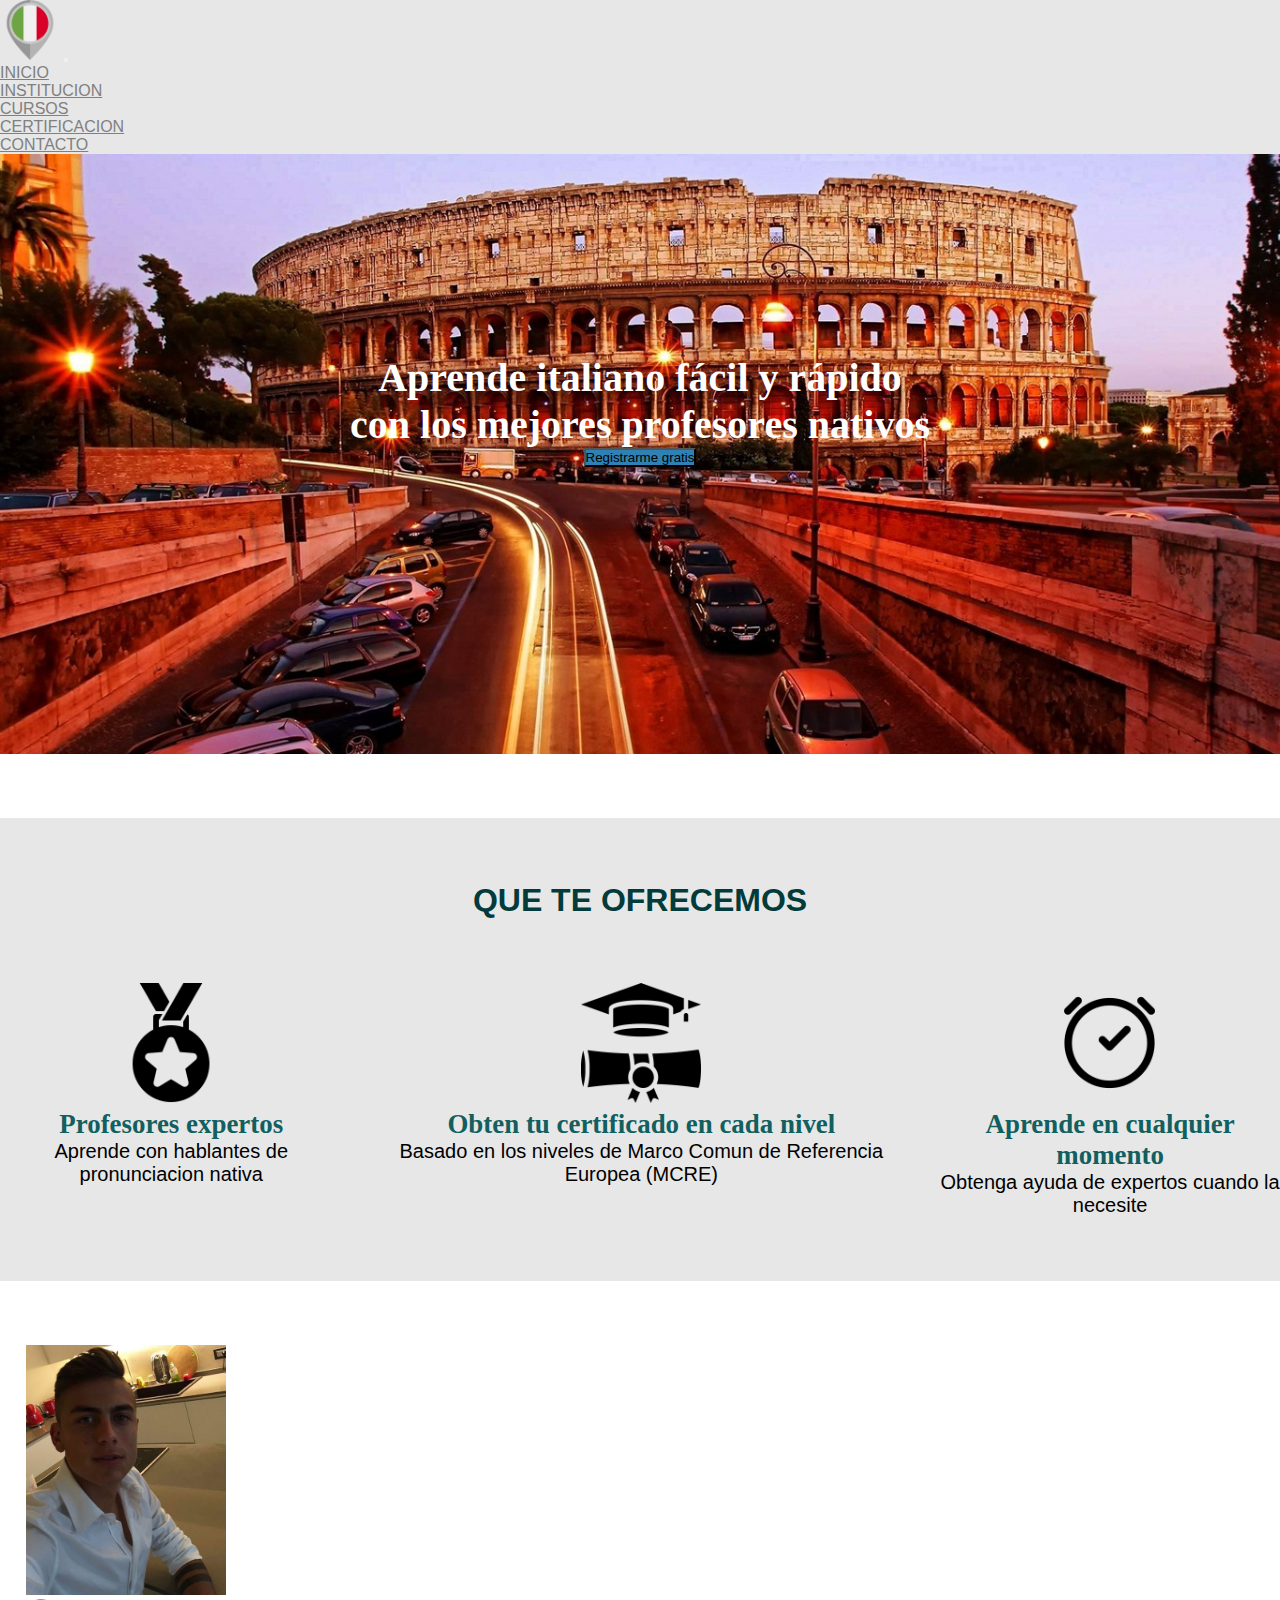
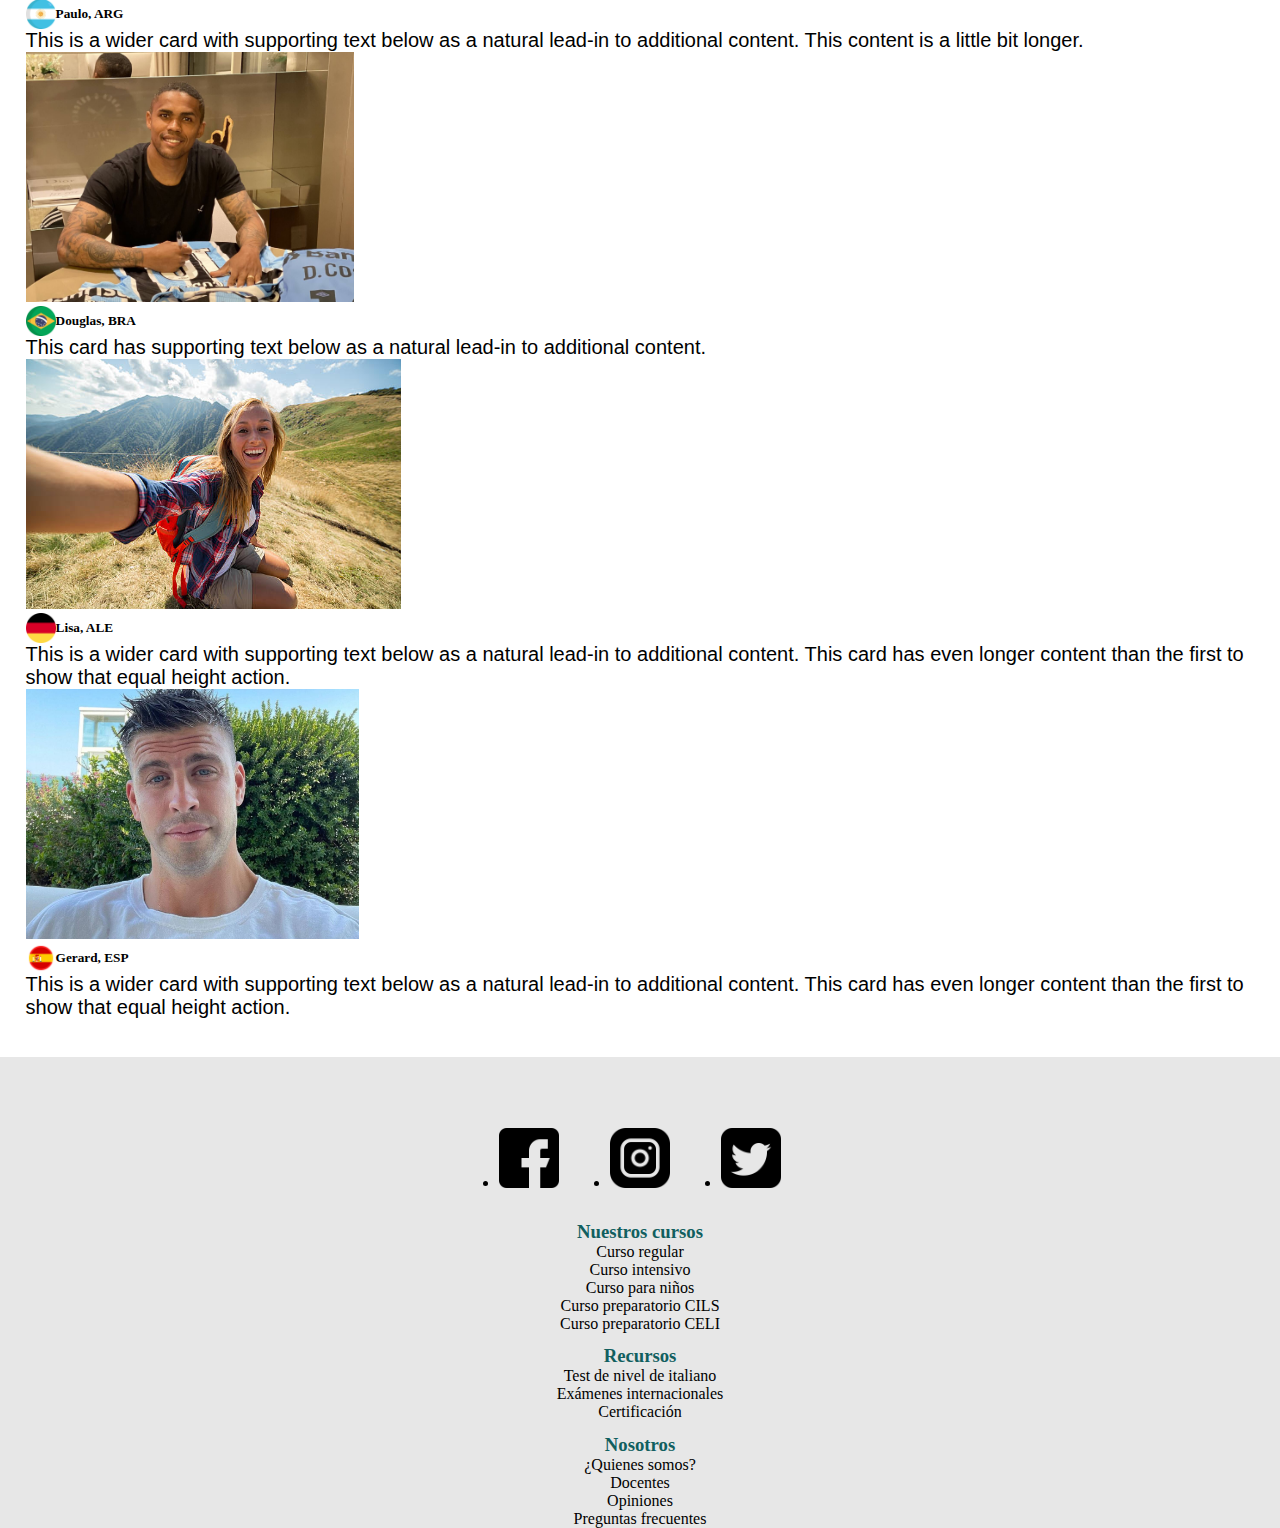
<file: index.html>
<!DOCTYPE html>
<html lang="en">
<head>
    <meta charset="UTF-8">
    <meta http-equiv="X-UA-Compatible" content="IE=edge">
    <meta name="viewport" content="width=device-width, initial-scale=1.0">
    <title>Scalplay - Inicio</title>
    <link rel="shortcut icon" href="./imgs/pngwing.com.png" type="image/x-icon">
    <link href="https://cdn.jsdelivr.net/npm/bootstrap@5.3.0-alpha3/dist/css/bootstrap.min.css" rel="stylesheet" integrity="sha384-KK94CHFLLe+nY2dmCWGMq91rCGa5gtU4mk92HdvYe+M/SXH301p5ILy+dN9+nJOZ" crossorigin="anonymous">
    <link rel="stylesheet" href="./style.css/style.css">
</head>
<body>
    <nav class="navbar navbar-expand-lg barra">
        <div class="container-fluid">
          <a class="navbar-brand logotipo"><img src="./imgs/pngwing.com.png" alt=""></a>
          <button class="navbar-toggler" type="button" data-bs-toggle="collapse" data-bs-target="#navbarNav" aria-controls="navbarNav" aria-expanded="false" aria-label="Toggle navigation">
            <span class="navbar-toggler-icon"></span>
          </button>
          <div class="collapse navbar-collapse" id="navbarNav">
            <ul class="navbar-nav">
              <li class="nav-item">
                <a class="nav-link active" aria-current="page" href="./index.html">INICIO</a>
              </li>
              <li class="nav-item">
                <a class="nav-link" href="./paginas/institucion.html">INSTITUCION</a>
              </li>
              <li class="nav-item">
                <a class="nav-link" href="./paginas/cursos.html">CURSOS</a>
              </li>
              <li class="nav-item">
                <a class="nav-link" href="./paginas/certificacion.html">CERTIFICACION</a>
              </li>
              <li class="nav-item">
                <a class="nav-link" href="./paginas/contacto.html">CONTACTO</a>
              </li>
            </ul>
          </div>
        </div>
    </nav> 
    <main>
      <section class="home">
        <div class="bienvenido">
          <h1>Aprende italiano fácil y rápido</h1>
          <h2>con los mejores profesores nativos</h2> 
          <div class="d-grid gap-2 col-6 mx-auto">
            <button class="btn btn-primary" type="button">Registrarme gratis</button>
          </div>
        </div>
    </section>
    <section class="servicios">
          <h1 id="title_1">QUE TE OFRECEMOS</h1>
          <section class="container-fluid">
          <article class="caracteristicas row">
              <div class="primero col-lg-3 col-12">
                  <img src="./imgs/medalla.png" alt="medalla">
                  <h3>Profesores expertos</h3>
                  <p>Aprende con hablantes de pronunciacion nativa</p>
              </div>
              <div class="segundo col-lg-3 col-12">
                <img src="./imgs/graduado.png" alt="certificacion">
                <h3>Obten tu certificado en cada nivel</h3>
                <p>Basado en los niveles de Marco Comun de Referencia Europea (MCRE)</p>
              </div>
              <div class="tercero col-lg-3 col-12">
                  <img src="./imgs/alarma.png" alt="horario">
                  <h3>Aprende en cualquier momento</h3>
                  <p>Obtenga ayuda de expertos cuando la necesite</p>
              </div>
          </article>
      </section>  
    </section>
       <div class="card-group testimonios">
        <div class="card contenedor">
          <img src="./imgs/testimonio1.jpg" class="card-img-top">
          <div class="card-body">
            <h5 class="card-title nombre"> <img src="./imgs/argentina.png"> Paulo, ARG</h5>
            <p class="card-text">This is a wider card with supporting text below as a natural lead-in to additional content. This content is a little bit longer.</p>
          </div>
        </div>
        <div class="card contenedor">
          <img src="./imgs/testimonio2.jpg" class="card-img-top">
          <div class="card-body">
            <h5 class="card-title nombre"> <img src="./imgs/bandera-de-brasil.png"> Douglas, BRA</h5>
            <p class="card-text">This card has supporting text below as a natural lead-in to additional content.</p>
          </div>
        </div>
        <div class="card contenedor">
          <img src="./imgs/test-4.jpg" class="card-img-top">
          <div class="card-body">
            <h5 class="card-title nombre"> <img src="./imgs/alemania.png"> Lisa, ALE</h5>
            <p class="card-text">This is a wider card with supporting text below as a natural lead-in to additional content. This card has even longer content than the first to show that equal height action.</p>
          </div>
        </div>
        <div class="card contenedor">
            <img src="./imgs/testimonio3.jpg" class="card-img-top">
            <div class="card-body">
              <h5 class="card-title nombre"> <img src="./imgs/espana.png"> Gerard, ESP</h5>
              <p class="card-text">This is a wider card with supporting text below as a natural lead-in to additional content. This card has even longer content than the first to show that equal height action.</p>
            </div>
        </div>
    </div> 
</main>
<footer>
  <div class="container pie">
      <div class="row redes">
          <div class="col-sm-12">
              <ul class="social list-inline">
                  <li class="list-inline-item">
                      <img src="./imgs/facebook.png" alt="Facebook">
                  </li>
                  <li class="list-inline-item">
                      <img src="./imgs/instagram.png" alt="Instagram">
                  </li>
                  <li class="list-inline-item">
                      <img src="./imgs/signo-de-twitter.png" alt="Twitter">
              </ul>
          </div>
      </div>
  <div class="container-fluid">
    <div class="row secciones">
      <div class="foot col-lg-4 col-12">
        <h3>Nuestros cursos</h3>
        <ul>
          <li>Curso regular</li>
          <li>Curso intensivo</li>
          <li>Curso para niños</li>
          <li>Curso preparatorio CILS</li>
          <li>Curso preparatorio CELI</li>
        </ul>
      </div>
      <div class="foot col-lg-4 col-12">
        <h3>Recursos</h3>
        <ul>
          <li>Test de nivel de italiano</li>
          <li>Exámenes internacionales</li>
          <li>Certificación</li>
        </ul>

      </div>
      <div class="foot col-lg-4 col-12">
        <h3>Nosotros</h3>
        <ul>
          <li>¿Quienes somos?</li>
          <li>Docentes</li>
          <li>Opiniones</li>
          <li>Preguntas frecuentes</li>
        </ul>

      </div>
    </div>
</div> 
 </footer> 
      <script src="https://cdn.jsdelivr.net/npm/bootstrap@5.3.0-alpha3/dist/js/bootstrap.bundle.min.js" integrity="sha384-ENjdO4Dr2bkBIFxQpeoTz1HIcje39Wm4jDKdf19U8gI4ddQ3GYNS7NTKfAdVQSZe" crossorigin="anonymous"></script>
</body>
</html>
</file>
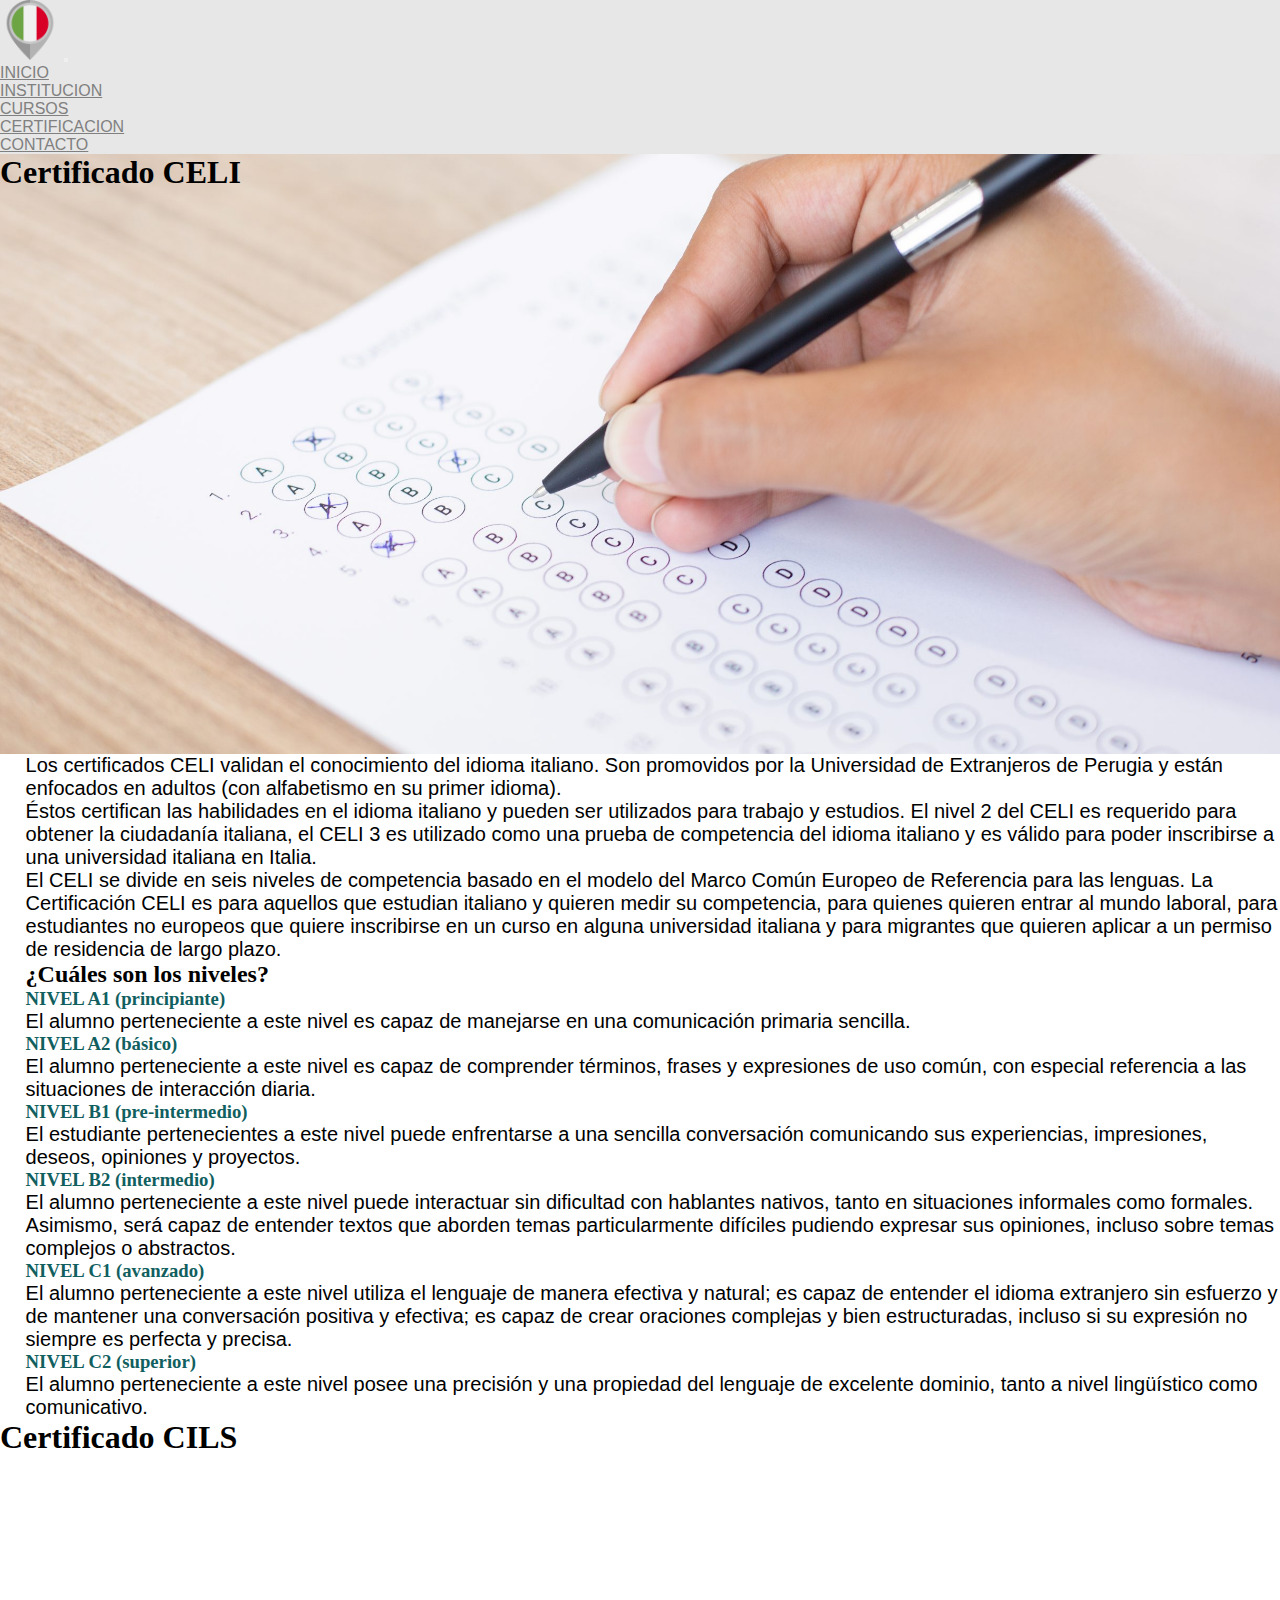
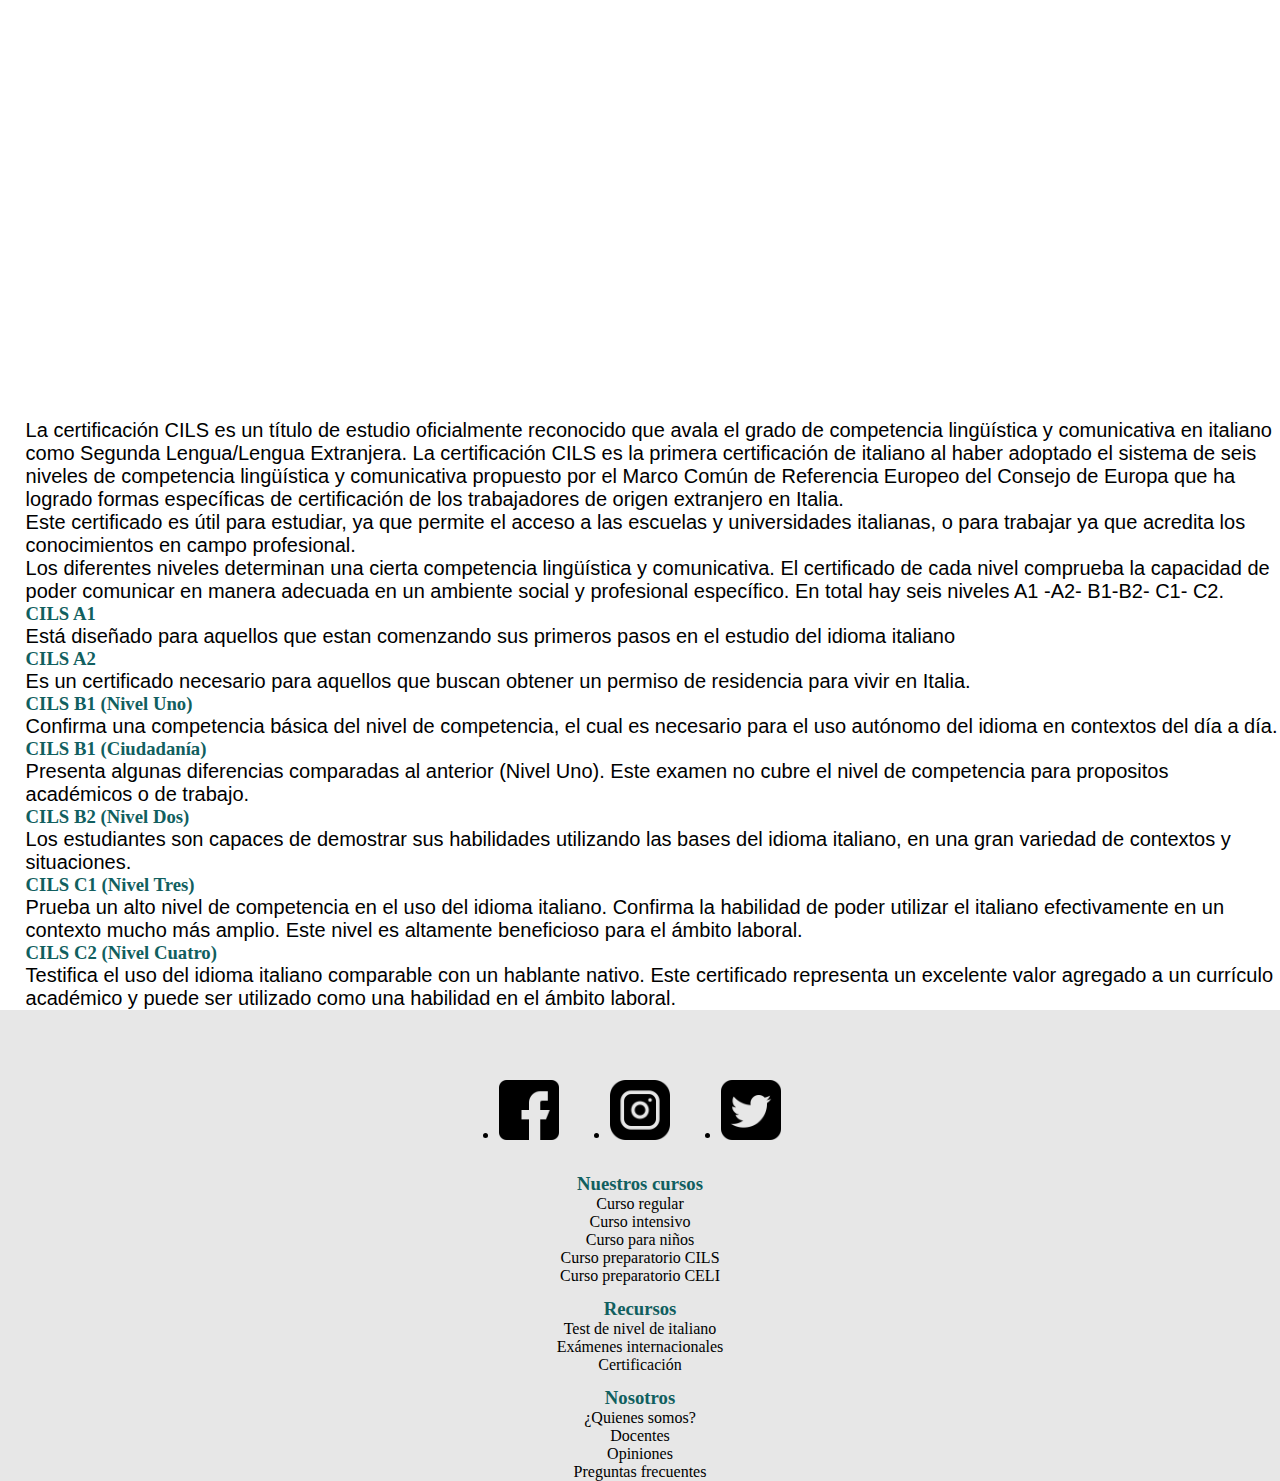
<file: paginas/certificacion.html>
<!DOCTYPE html>
<html lang="en">
<head>
    <meta charset="UTF-8">
    <meta http-equiv="X-UA-Compatible" content="IE=edge">
    <meta name="viewport" content="width=device-width, initial-scale=1.0">
    <title>Scalplay - Certificacion</title>
    <link rel="shortcut icon" href="../imgs/pngwing.com.png" type="image/x-icon">
    <link href="https://cdn.jsdelivr.net/npm/bootstrap@5.3.0-alpha3/dist/css/bootstrap.min.css" rel="stylesheet" integrity="sha384-KK94CHFLLe+nY2dmCWGMq91rCGa5gtU4mk92HdvYe+M/SXH301p5ILy+dN9+nJOZ" crossorigin="anonymous">
    <link rel="stylesheet" href="../style.css/style.css">
</head>
<body>
    <nav class="navbar navbar-expand-lg  barra">
        <div class="container-fluid">
          <a class="navbar-brand logotipo"><img src="../imgs/pngwing.com.png" alt=""></a>
          <button class="navbar-toggler" type="button" data-bs-toggle="collapse" data-bs-target="#navbarNav" aria-controls="navbarNav" aria-expanded="false" aria-label="Toggle navigation">
            <span class="navbar-toggler-icon"></span>
          </button>
          <div class="collapse navbar-collapse" id="navbarNav">
            <ul class="navbar-nav">
              <li class="nav-item">
                <a class="nav-link active" aria-current="page" href="../index.html">INICIO</a>
              </li>
              <li class="nav-item">
                <a class="nav-link" href="./institucion.html">INSTITUCION</a>
              </li>
              <li class="nav-item">
                <a class="nav-link" href="./cursos.html">CURSOS</a>
              </li>
              <li class="nav-item">
                <a class="nav-link" href="./certificacion.html">CERTIFICACION</a>
              </li>
              <li class="nav-item">
                <a class="nav-link" href="./contacto.html">CONTACTO</a>
              </li>
            </ul>
          </div>
        </div>
      </nav>
      <section class="certificado_celi">
          <h1>Certificado CELI</h1> 
    </section>
    <div class="nivelceli">
      <p>Los certificados CELI validan el conocimiento del idioma italiano. Son promovidos por la Universidad de Extranjeros de Perugia y están enfocados en adultos (con alfabetismo en su primer idioma). <br> Éstos certifican las habilidades en el idioma italiano y pueden ser utilizados para trabajo y estudios. El nivel 2 del CELI es requerido para obtener la ciudadanía italiana, el CELI 3 es utilizado como una prueba de competencia del idioma italiano y es válido para poder inscribirse a una universidad italiana en Italia. <br> El CELI se divide en seis niveles de competencia basado en el modelo del Marco Común Europeo de Referencia para las lenguas. La Certificación CELI es para aquellos que estudian italiano y quieren medir su competencia, para quienes quieren entrar al mundo laboral, para estudiantes no europeos que quiere inscribirse en un curso en alguna universidad italiana y para migrantes que quieren aplicar a un permiso de residencia de largo plazo.</p>
      <h2>¿Cuáles son los niveles?</h2>
      <h3>NIVEL A1 (principiante)</h3> 
      <p>El alumno perteneciente a este nivel es capaz de manejarse en una comunicación primaria sencilla.</p>
      <h3>NIVEL A2 (básico)</h3>
      <p>El alumno perteneciente a este nivel es capaz de comprender términos, frases y expresiones de uso común, con especial referencia a las situaciones de interacción diaria.</p>
      <h3>NIVEL B1 (pre-intermedio)</h3>
      <p> El estudiante pertenecientes a este nivel puede enfrentarse a una sencilla conversación comunicando sus experiencias, impresiones, deseos, opiniones y proyectos.</p>
      <h3>NIVEL B2 (intermedio)</h3>
      <p>El alumno perteneciente a este nivel puede interactuar sin dificultad con hablantes nativos, tanto en situaciones informales como formales. Asimismo, será capaz de entender textos que aborden temas particularmente difíciles pudiendo expresar sus opiniones, incluso sobre temas complejos o abstractos.</p>
      <h3>NIVEL C1 (avanzado)</h3>
      <p>El alumno perteneciente a este nivel utiliza el lenguaje de manera efectiva y natural; es capaz de entender el idioma extranjero sin esfuerzo y de mantener una conversación positiva y efectiva; es capaz de crear oraciones complejas y bien estructuradas, incluso si su expresión no siempre es perfecta y precisa.</p>
      <h3>NIVEL C2 (superior)</h3>
      <p>El alumno perteneciente a este nivel posee una precisión y una propiedad del lenguaje de excelente dominio, tanto a nivel lingüístico como comunicativo.</p>
    </div>
    <section class="certificado_cils">
      <h1>Certificado CILS</h1>
  </section>
  <div class="nivelcils">
      <p>La certificación CILS es un título de estudio oficialmente reconocido que avala el grado de competencia lingüística y comunicativa en italiano como Segunda Lengua/Lengua Extranjera. La certificación CILS es la primera certificación de italiano al haber adoptado el sistema de seis niveles de competencia lingüística y comunicativa propuesto por el Marco Común de Referencia Europeo del Consejo de Europa que ha logrado formas específicas de certificación de los trabajadores de origen extranjero en Italia. <br>Este certificado es útil para estudiar, ya que permite el acceso a las escuelas y universidades italianas, o para trabajar ya que acredita los conocimientos en campo profesional. <br>Los diferentes niveles determinan una cierta competencia lingüística y comunicativa. El certificado de cada nivel comprueba la capacidad de poder comunicar en manera adecuada en un ambiente social y profesional específico. En total hay seis niveles A1 -A2- B1-B2- C1- C2. </p>
      <h3>CILS A1</h3>
      <p>Está diseñado para aquellos que estan comenzando sus primeros pasos en el estudio del idioma italiano</p>
      <h3>CILS A2</h3>
      <p>Es un certificado necesario para aquellos que buscan obtener un permiso de residencia para vivir en Italia.</p>
      <h3>CILS B1 (Nivel Uno)</h3>
      <p>Confirma una competencia básica del nivel de competencia, el cual es necesario para el uso autónomo del idioma en contextos del día a día.</p>
      <h3>CILS B1 (Ciudadanía)</h3>
      <p>Presenta algunas diferencias comparadas al anterior (Nivel Uno). Este examen no cubre el nivel de competencia para propositos académicos o de trabajo.</p>
      <h3>CILS B2 (Nivel Dos)</h3>
      <p>Los estudiantes son capaces de demostrar sus habilidades utilizando las bases del idioma italiano, en una gran variedad de contextos y situaciones. </p>
      <h3>CILS C1 (Nivel Tres)</h3>
      <p>Prueba un alto nivel de competencia en el uso del idioma italiano.  Confirma la habilidad de poder utilizar el italiano efectivamente en un contexto mucho más amplio.  Este nivel es altamente beneficioso para el ámbito laboral.</p>
      <h3>CILS C2 (Nivel Cuatro)</h3>
      <p>Testifica el uso del idioma italiano comparable con un hablante nativo. Este certificado representa un excelente valor agregado a un currículo académico y puede ser utilizado como una habilidad en el ámbito laboral.</p>
  </div>
      <footer>
        <div class="container pie">
            <div class="row redes">
                <div class="col-sm-12">
                    <ul class="social list-inline">
                        <li class="list-inline-item">
                            <img src="../imgs/facebook.png" alt="" width="60px" height="60px">
                        </li>
                        <li class="list-inline-item">
                            <img src="../imgs/instagram.png" alt="" width="60px" height="60px">
                        </li>
                        <li class="list-inline-item">
                            <img src="../imgs/signo-de-twitter.png" alt="" width="20px" height="60px">
                    </ul>
                </div>
            </div>
        <div class="container-fluid">
          <div class="row secciones">
            <div class="foot col-lg-4 col-12">
              <h3>Nuestros cursos</h3>
              <ul>
                <li>Curso regular</li>
                <li>Curso intensivo</li>
                <li>Curso para niños</li>
                <li>Curso preparatorio CILS</li>
                <li>Curso preparatorio CELI</li>
              </ul>
            </div>
            <div class="foot col-lg-4 col-12">
              <h3>Recursos</h3>
              <ul>
                <li>Test de nivel de italiano</li>
                <li>Exámenes internacionales</li>
                <li>Certificación</li>
              </ul>
      
            </div>
            <div class="foot col-lg-4 col-12">
              <h3>Nosotros</h3>
              <ul>
                <li>¿Quienes somos?</li>
                <li>Docentes</li>
                <li>Opiniones</li>
                <li>Preguntas frecuentes</li>
              </ul>
      
            </div>
          </div>
      </div> 
       </footer>
      <script src="https://cdn.jsdelivr.net/npm/bootstrap@5.3.0-alpha3/dist/js/bootstrap.bundle.min.js" integrity="sha384-ENjdO4Dr2bkBIFxQpeoTz1HIcje39Wm4jDKdf19U8gI4ddQ3GYNS7NTKfAdVQSZe" crossorigin="anonymous"></script>
</body>
</html>
</file>
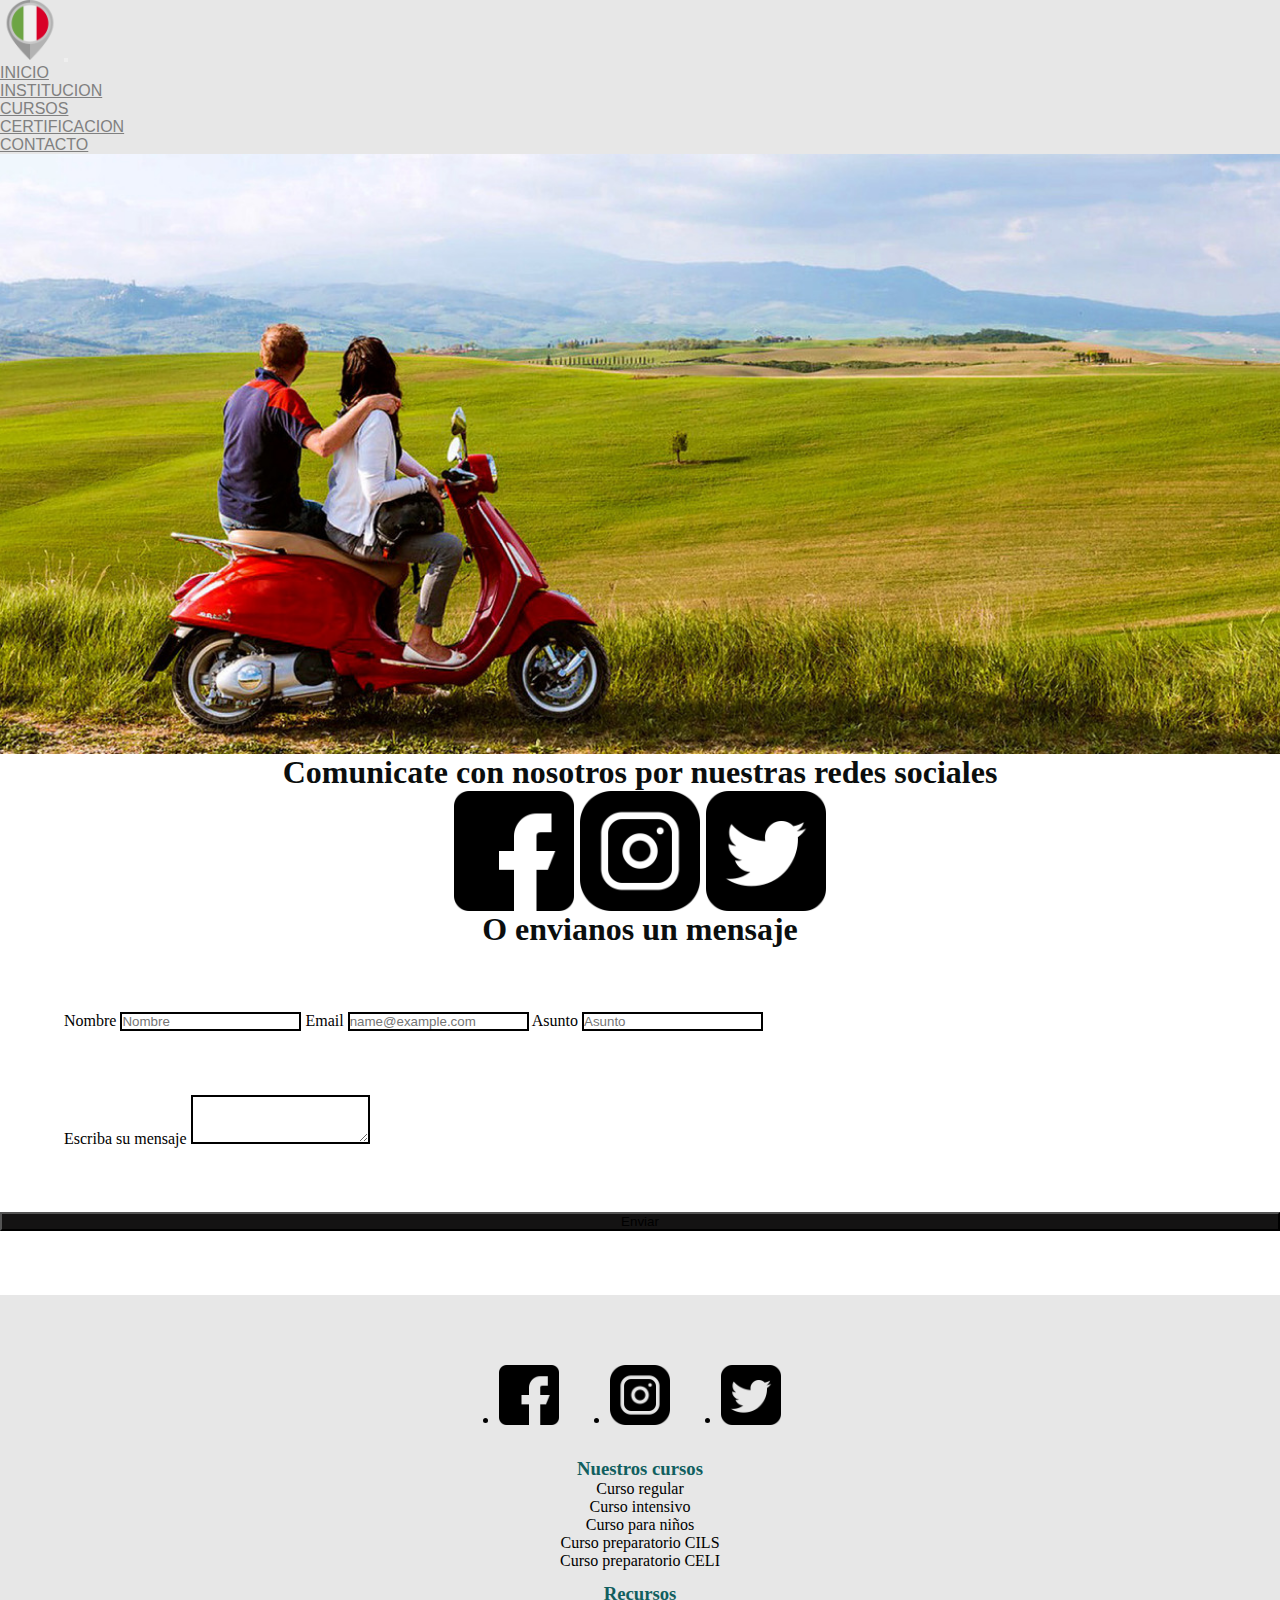
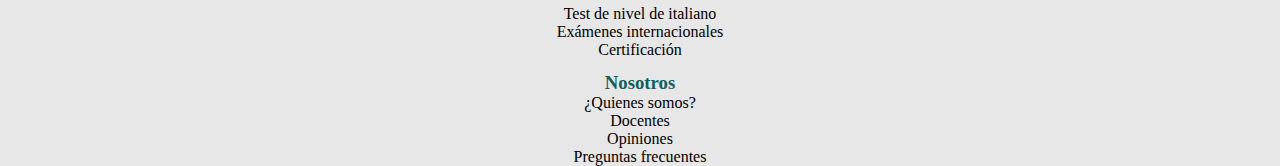
<file: paginas/contacto.html>
<!DOCTYPE html>
<html lang="en">
<head>
    <meta charset="UTF-8">
    <meta http-equiv="X-UA-Compatible" content="IE=edge">
    <meta name="viewport" content="width=device-width, initial-scale=1.0">
    <title>Scalplay - Contacto</title>
    <link rel="shortcut icon" href="../imgs/pngwing.com.png" type="image/x-icon">
    <link href="https://cdn.jsdelivr.net/npm/bootstrap@5.3.0-alpha3/dist/css/bootstrap.min.css" rel="stylesheet" integrity="sha384-KK94CHFLLe+nY2dmCWGMq91rCGa5gtU4mk92HdvYe+M/SXH301p5ILy+dN9+nJOZ" crossorigin="anonymous">
    <link rel="stylesheet" href="../style.css/style.css">
</head>
<body>
    <nav class="navbar navbar-expand-lg barra">
        <div class="container-fluid">
          <a class="navbar-brand logotipo"><img src="../imgs/pngwing.com.png" alt=""></a>
          <button class="navbar-toggler" type="button" data-bs-toggle="collapse" data-bs-target="#navbarNav" aria-controls="navbarNav" aria-expanded="false" aria-label="Toggle navigation">
            <span class="navbar-toggler-icon"></span>
          </button>
          <div class="collapse navbar-collapse" id="navbarNav">
            <ul class="navbar-nav">
              <li class="nav-item">
                <a class="nav-link active" aria-current="page" href="../index.html">INICIO</a>
              </li>
              <li class="nav-item">
                <a class="nav-link" href="./institucion.html">INSTITUCION</a>
              </li>
              <li class="nav-item">
                <a class="nav-link" href="./cursos.html">CURSOS</a>
              </li>
              <li class="nav-item">
                <a class="nav-link" href="./certificacion.html">CERTIFICACION</a>
              </li>
              <li class="nav-item">
                <a class="nav-link" href="./contacto.html">CONTACTO</a>
              </li>
            </ul>
          </div>
        </div>
      </nav>
      <main>
        <section class="contacto">
        </section>
        <figure>
          <h1>Comunicate con nosotros por nuestras redes sociales</h1>
      </figure>
      <div class="social">
          <img src="../imgs/facebook.png"  class="img-fluid">
          <img src="../imgs/instagram.png" class="img-fluid">
          <img src="../imgs/signo-de-twitter.png" class="img-fluid">
      </div>
      <figure>
          <h1>O envianos un mensaje</h1>
      </figure>
      <div class="mb-3 formulario">
        <label for="exampleFormControlInput1" class="form-label">Nombre</label>
        <input type="email" class="form-control" id="exampleFormControlInput1" placeholder="Nombre">
        <label for="exampleFormControlInput1" class="form-label">Email</label>
        <input type="email" class="form-control" id="exampleFormControlInput1" placeholder="name@example.com">
        <label for="exampleFormControlInput1" class="form-label">Asunto</label>
        <input type="email" class="form-control" id="exampleFormControlInput1" placeholder="Asunto">
      </div>
      <div class="mb-3 formulario">
        <label for="exampleFormControlTextarea1" class="form-label">Escriba su mensaje</label>
        <textarea class="form-control" id="exampleFormControlTextarea1" rows="3"></textarea>
      </div>
      <div class="d-grid gap-2 col-6 mx-auto boton-mio">
        <button class="btn btn-primary mi-boton" type="button">Enviar</button>
      </main>
      <footer>
        <div class="container pie">
            <div class="row redes">
                <div class="col-sm-12">
                    <ul class="social list-inline">
                        <li class="list-inline-item">
                            <img src="../imgs/facebook.png" alt="" width="60px" height="60px">
                        </li>
                        <li class="list-inline-item">
                            <img src="../imgs/instagram.png" alt="" width="60px" height="60px">
                        </li>
                        <li class="list-inline-item">
                            <img src="../imgs/signo-de-twitter.png" alt="" width="20px" height="60px">
                    </ul>
                </div>
            </div>
        <div class="container-fluid">
          <div class="row secciones">
            <div class="foot col-lg-4 col-12">
              <h3>Nuestros cursos</h3>
              <ul>
                <li>Curso regular</li>
                <li>Curso intensivo</li>
                <li>Curso para niños</li>
                <li>Curso preparatorio CILS</li>
                <li>Curso preparatorio CELI</li>
              </ul>
            </div>
            <div class="foot col-lg-4 col-12">
              <h3>Recursos</h3>
              <ul>
                <li>Test de nivel de italiano</li>
                <li>Exámenes internacionales</li>
                <li>Certificación</li>
              </ul>
      
            </div>
            <div class="foot col-lg-4 col-12">
              <h3>Nosotros</h3>
              <ul>
                <li>¿Quienes somos?</li>
                <li>Docentes</li>
                <li>Opiniones</li>
                <li>Preguntas frecuentes</li>
              </ul>
      
            </div>
          </div>
      </div> 
       </footer>
      <script src="https://cdn.jsdelivr.net/npm/bootstrap@5.3.0-alpha3/dist/js/bootstrap.bundle.min.js" integrity="sha384-ENjdO4Dr2bkBIFxQpeoTz1HIcje39Wm4jDKdf19U8gI4ddQ3GYNS7NTKfAdVQSZe" crossorigin="anonymous"></script>
</body>
</html>
</file>
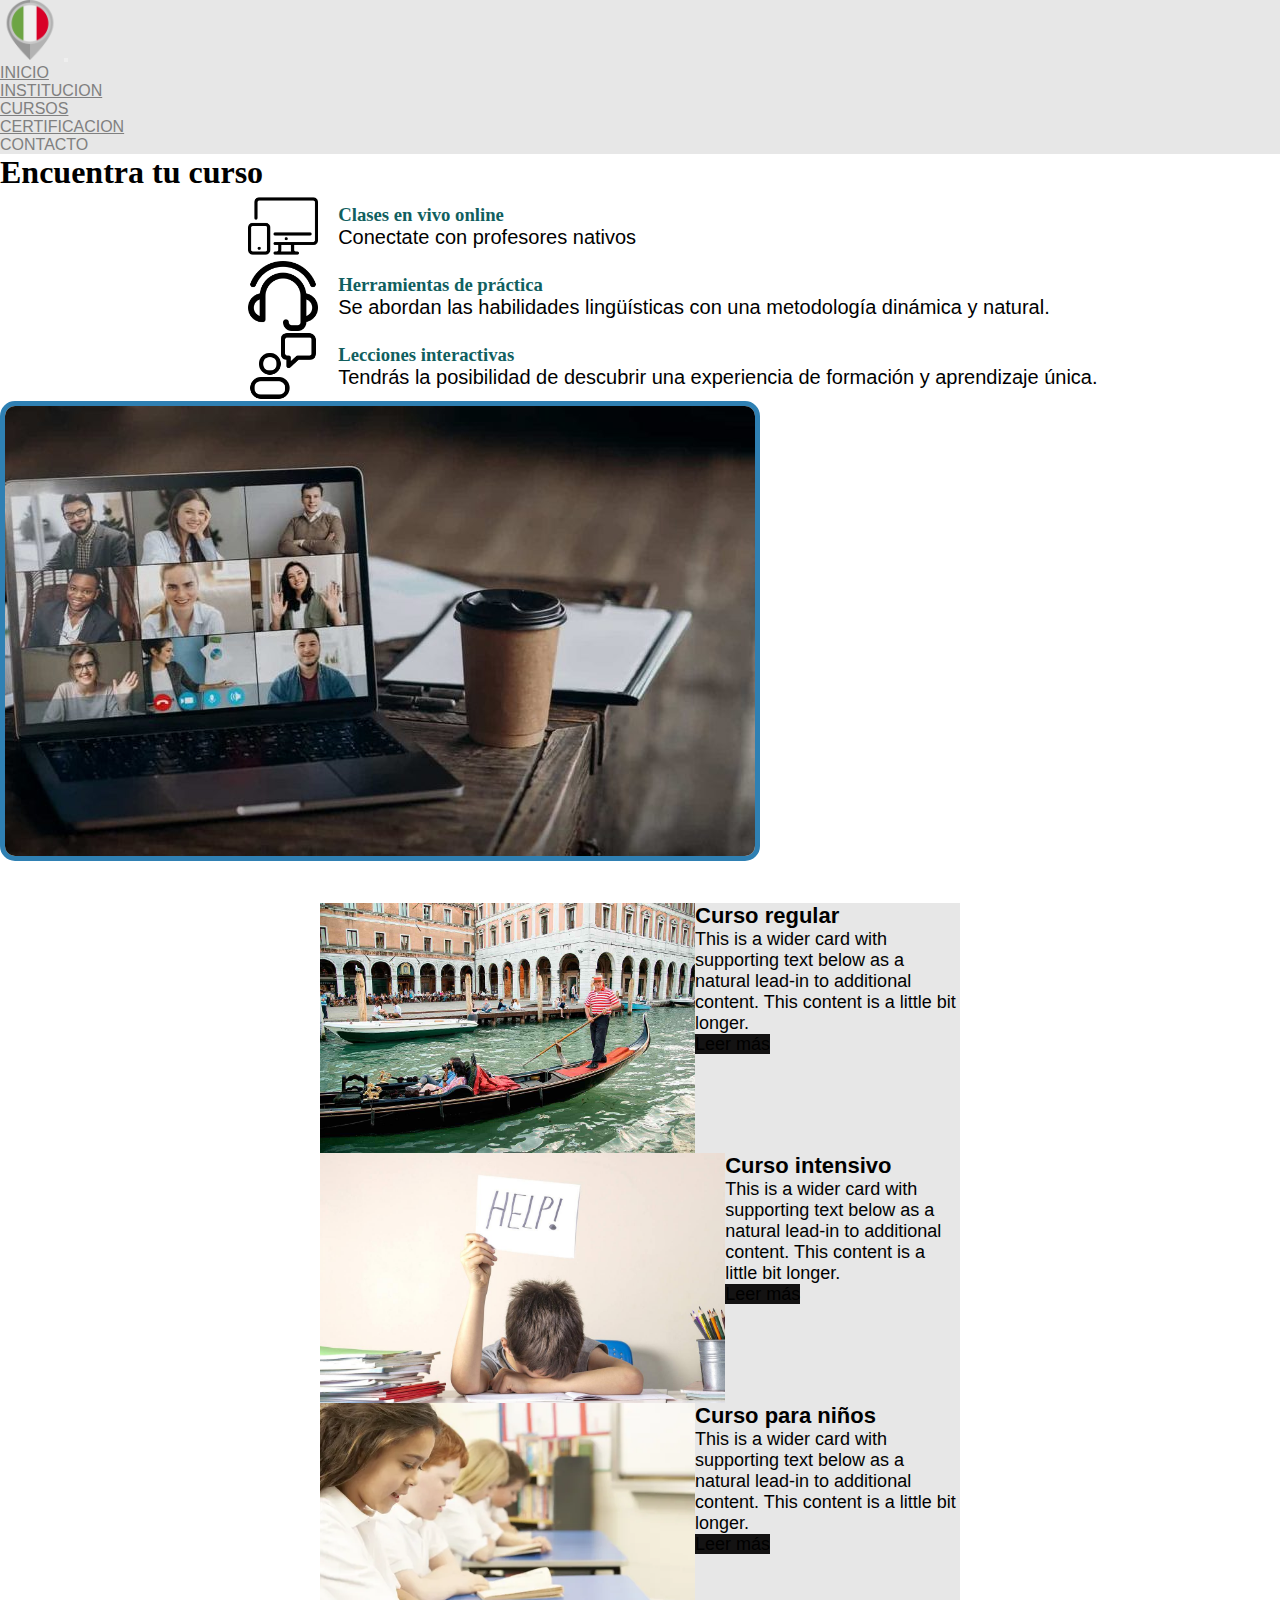
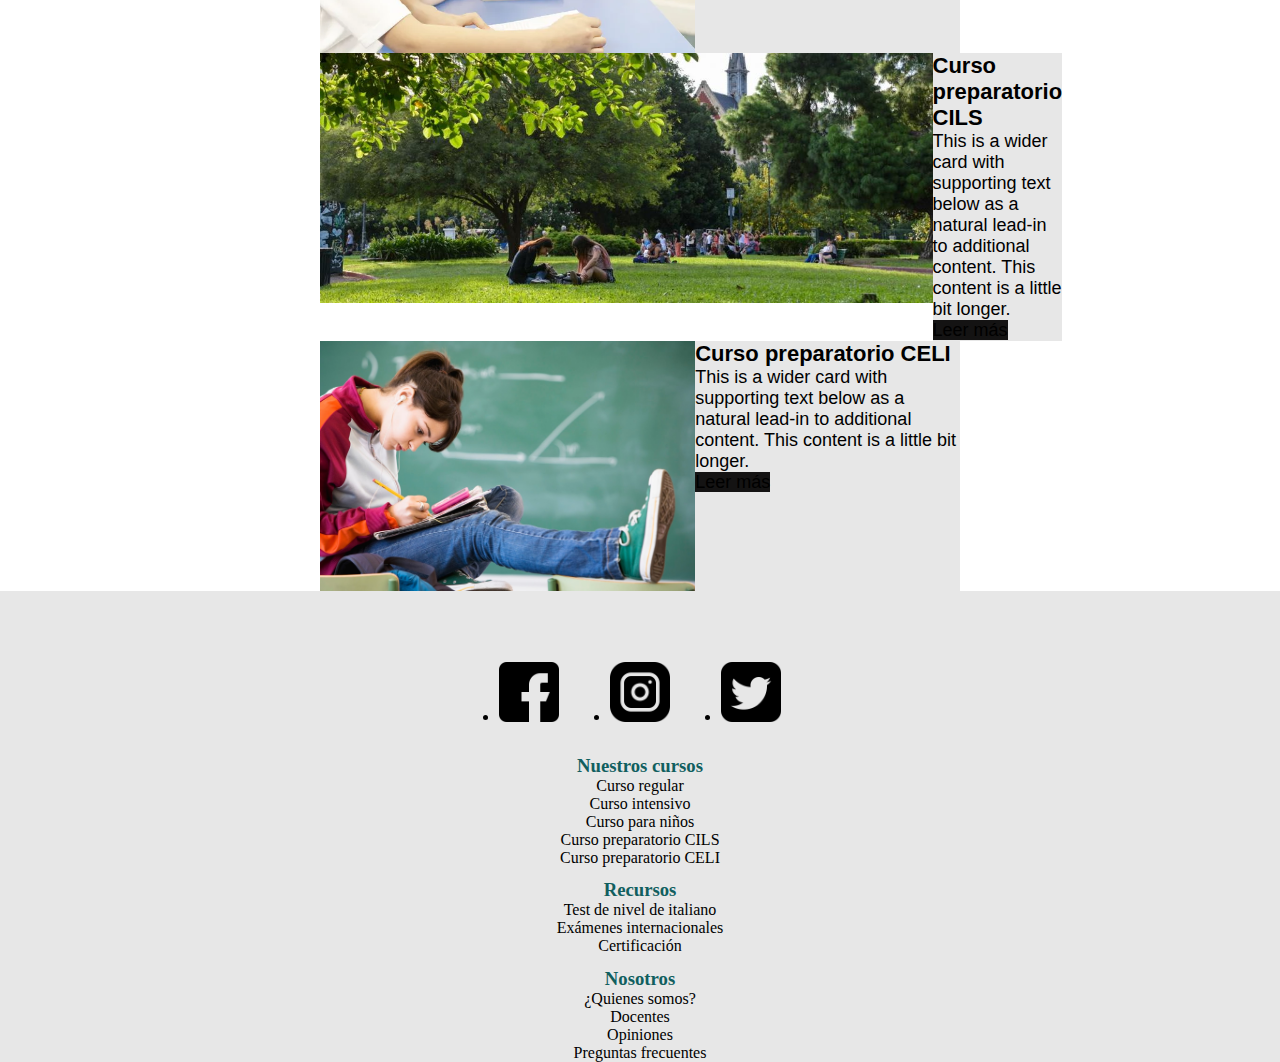
<file: paginas/cursos.html>
<!DOCTYPE html>
<html lang="en">
<head>
    <meta charset="UTF-8">
    <meta http-equiv="X-UA-Compatible" content="IE=edge">
    <meta name="viewport" content="width=device-width, initial-scale=1.0">
    <title>Scalplay - Cursos</title>
    <link rel="shortcut icon" href="../imgs/pngwing.com.png" type="image/x-icon">
    <link href="https://cdn.jsdelivr.net/npm/bootstrap@5.3.0-alpha3/dist/css/bootstrap.min.css" rel="stylesheet" integrity="sha384-KK94CHFLLe+nY2dmCWGMq91rCGa5gtU4mk92HdvYe+M/SXH301p5ILy+dN9+nJOZ" crossorigin="anonymous">
    <link rel="stylesheet" href="../style.css/style.css">
</head>
<body>
    <nav class="navbar navbar-expand-lg barra">
        <div class="container-fluid">
          <a class="navbar-brand logotipo"><img src="../imgs/pngwing.com.png" alt=""></a>
          <button class="navbar-toggler" type="button" data-bs-toggle="collapse" data-bs-target="#navbarNav" aria-controls="navbarNav" aria-expanded="false" aria-label="Toggle navigation">
            <span class="navbar-toggler-icon"></span>
          </button>
          <div class="collapse navbar-collapse" id="navbarNav">
            <ul class="navbar-nav">
              <li class="nav-item">
                <a class="nav-link active" aria-current="page" href="../index.html">INICIO</a>
              </li>
              <li class="nav-item">
                <a class="nav-link" href="./institucion.html">INSTITUCION</a>
              </li>
              <li class="nav-item">
                <a class="nav-link" href="./cursos.html">CURSOS</a>
              </li>
              <li class="nav-item">
                <a class="nav-link" href="./certificacion.html">CERTIFICACION</a>
              </li>
              <li class="nav-item">
                <a class="nav-link">CONTACTO</a>
              </li>
            </ul>
          </div>
        </div>
      </nav>
      <main>
        <h1>Encuentra tu curso</h1>
        <div class="container-fluid">
          <div class="row contenedor-principal">
              <div class="aprender col-lg-6 col-12">
                  <div class="bloques">
                      <img src="../imgs/sensible.png" alt="Conectate a traves de cualquier dispositivo">
                      <div class="ciao">
                          <h3>Clases en vivo online</h3>
                          <p>Conectate con profesores nativos</p>
                      </div>
                  </div>
                  <div class="bloques">
                      <img src="../imgs/auriculares.png" alt="Mejorá tus habilidades hablando y escuchando">
                      <div class="ciao">
                          <h3>Herramientas de práctica</h3>
                          <p>Se abordan las habilidades lingüísticas con una metodología dinámica y natural.</p>
                      </div>
                  </div>
                  <div class="bloques">
                      <img src="../imgs/servicio-al-cliente.png" alt="Participa con los profesores expertos y la comunidad">
                      <div class="ciao">
                          <h3>Lecciones interactivas</h3>
                          <p>Tendrás la posibilidad de descubrir una experiencia de formación y aprendizaje única.</p>
                      </div>
                 </div>
              </div>
              <div class="picture col-lg-6 col-12">
                  <img src="../imgs/curso_principal.jpg" class="img-fluid" alt="Ponete en contacto con los mejores profesores">
              </div>
      
          </div>
        <div class="card mb-3 modalidad">
          <img src="../imgs/gondolero.jpg" class="card-img-top img-fluid" alt="Disfruta de la enseñanza de manera tranquila">
          <div class="card-body descripcion">
            <h5 class="card-title">Curso regular</h5>
            <p class="card-text">This is a wider card with supporting text below as a natural lead-in to additional content. This content is a little bit longer.</p>
            <p class="card-text"><a class="btn btn-primary mi-boton">Leer más</a></p>
          </div>
        </div>
        <div class="card mb-3 modalidad">
          <img src="../imgs/intens.jpg" class="card-img-top img-fluid" alt="Aprendizaje intenso en poco tiempo">
          <div class="card-body descripcion">
            <h5 class="card-title">Curso intensivo</h5>
            <p class="card-text">This is a wider card with supporting text below as a natural lead-in to additional content. This content is a little bit longer.</p>
            <p class="card-text"><a class="btn btn-primary mi-boton">Leer más</a></p>
          </div>
        </div>
        <div class="card mb-3 modalidad">
          <img src="../imgs/studiante.jpg" class="card-img-top img-fluid" alt="Aprende de manera didáctica">
          <div class="card-body descripcion">
            <h5 class="card-title">Curso para niños</h5>
            <p class="card-text">This is a wider card with supporting text below as a natural lead-in to additional content. This content is a little bit longer.</p>
            <p class="card-text"><a class="btn btn-primary mi-boton">Leer más</a></p>
          </div>
        </div>
        <div class="card mb-3 modalidad">
          <img src="../imgs/ha.jpg" class="card-img-top img-fluid" alt="Preparate para rendir exámenes">
          <div class="card-body descripcion">
            <h5 class="card-title">Curso preparatorio CILS</h5>
            <p class="card-text">This is a wider card with supporting text below as a natural lead-in to additional content. This content is a little bit longer.</p>
            <p class="card-text"><a class="btn btn-primary mi-boton">Leer más</a></p>
          </div>
        </div>
        <div class="card mb-3 modalidad">
          <img src="../imgs/estudio.jpg" class="card-img-top img-fluid" alt="Incrementa tus conocimientos">
          <div class="card-body descripcion">
            <h5 class="card-title">Curso preparatorio CELI</h5>
            <p class="card-text">This is a wider card with supporting text below as a natural lead-in to additional content. This content is a little bit longer.</p>
            <p class="card-text"><a class="btn btn-primary mi-boton">Leer más</a></p>
          </div>
        </div>
           
    </main>
    <footer>
      <div class="container pie">
          <div class="row redes">
              <div class="col-sm-12">
                  <ul class="social list-inline">
                      <li class="list-inline-item">
                          <img src="../imgs/facebook.png" alt="Facebook">
                      </li>
                      <li class="list-inline-item">
                          <img src="../imgs/instagram.png" alt="Instagram">
                      </li>
                      <li class="list-inline-item">
                          <img src="../imgs/signo-de-twitter.png" alt="Twitter">
                  </ul>
              </div>
          </div>
      <div class="container-fluid">
        <div class="row secciones">
          <div class="foot col-lg-4 col-12">
            <h3>Nuestros cursos</h3>
            <ul>
              <li>Curso regular</li>
              <li>Curso intensivo</li>
              <li>Curso para niños</li>
              <li>Curso preparatorio CILS</li>
              <li>Curso preparatorio CELI</li>
            </ul>
          </div>
          <div class="foot col-lg-4 col-12">
            <h3>Recursos</h3>
            <ul>
              <li>Test de nivel de italiano</li>
              <li>Exámenes internacionales</li>
              <li>Certificación</li>
            </ul>
    
          </div>
          <div class="foot col-lg-4 col-12">
            <h3>Nosotros</h3>
            <ul>
              <li>¿Quienes somos?</li>
              <li>Docentes</li>
              <li>Opiniones</li>
              <li>Preguntas frecuentes</li>
            </ul>
    
          </div>
        </div>
    </div> 
     </footer>
      <script src="https://cdn.jsdelivr.net/npm/bootstrap@5.3.0-alpha3/dist/js/bootstrap.bundle.min.js" integrity="sha384-ENjdO4Dr2bkBIFxQpeoTz1HIcje39Wm4jDKdf19U8gI4ddQ3GYNS7NTKfAdVQSZe" crossorigin="anonymous"></script>
</body>
</html>
</file>
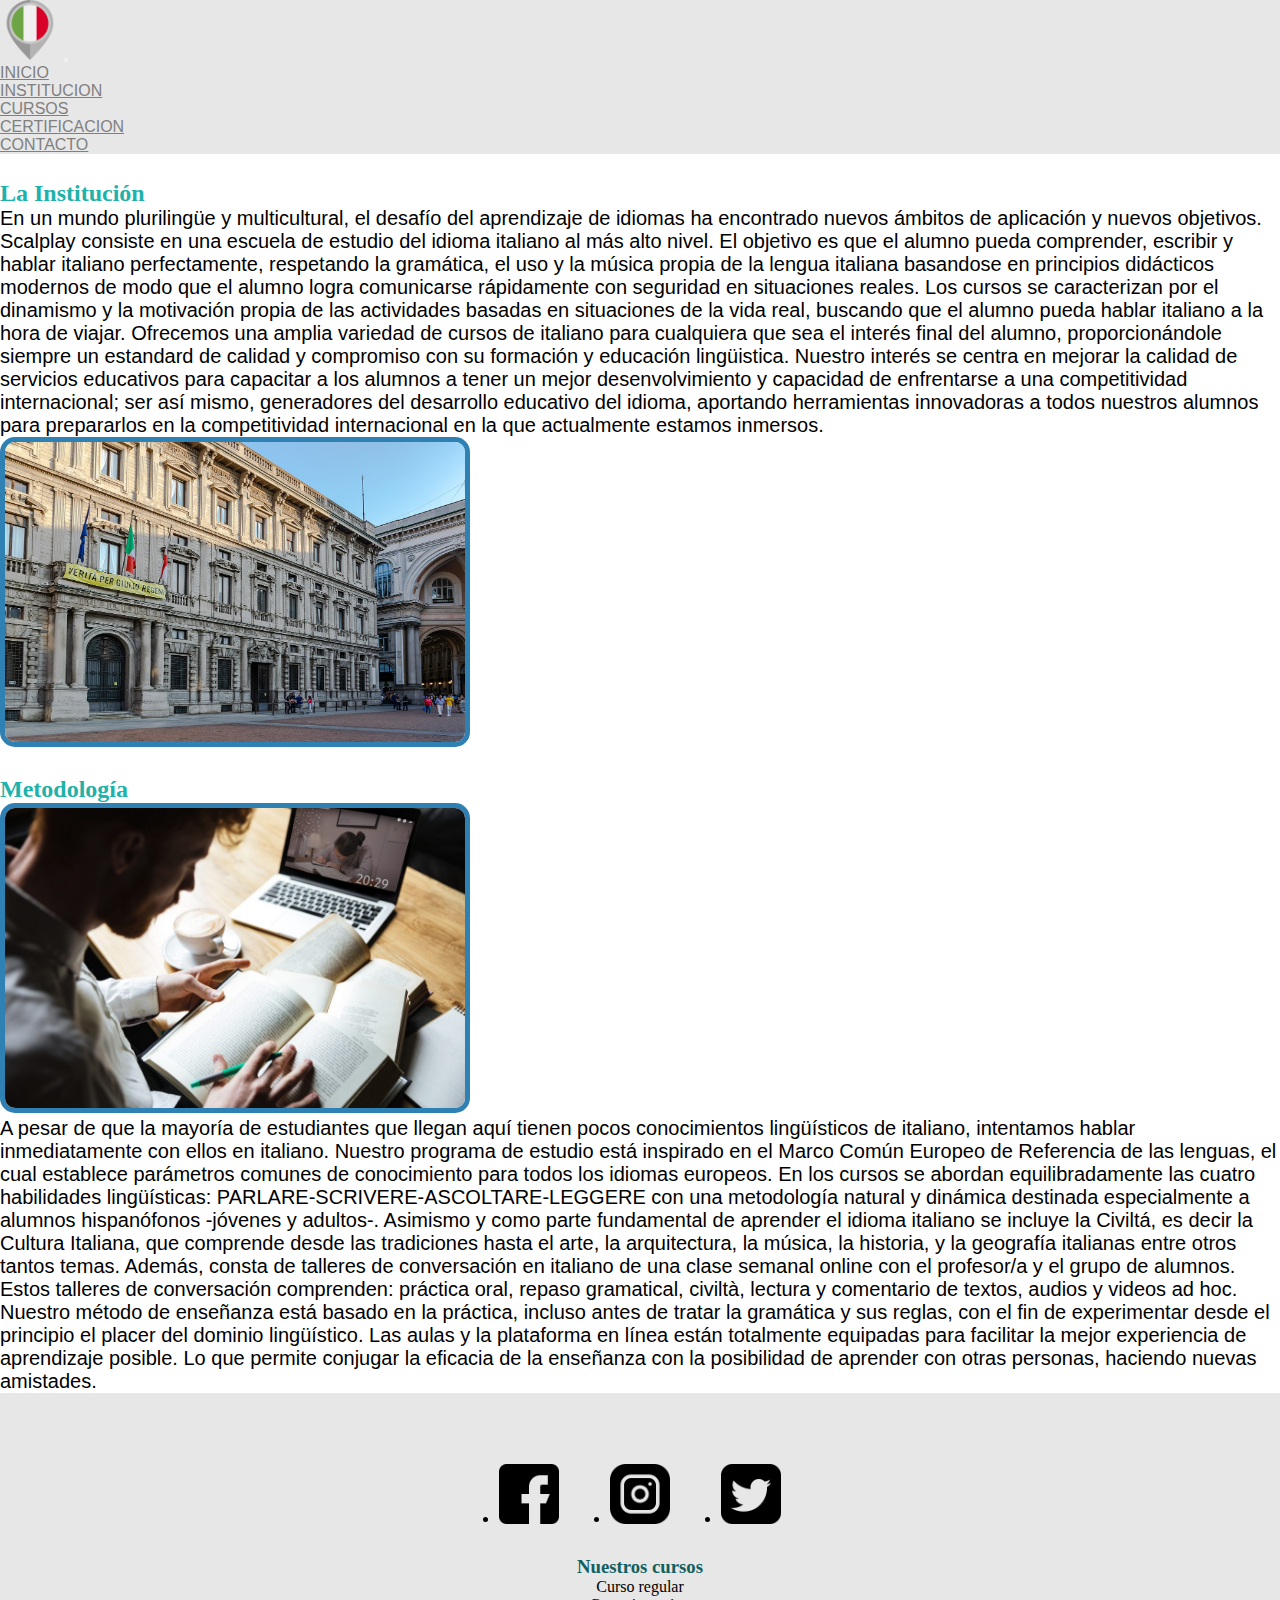
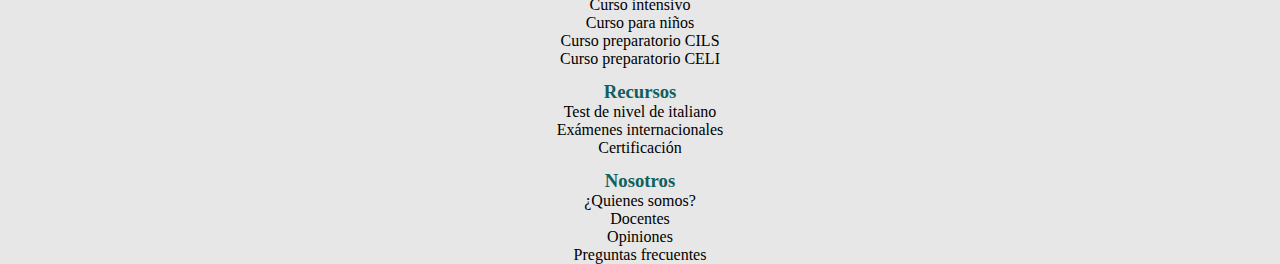
<file: paginas/institucion.html>
<!DOCTYPE html>
<html lang="en">
<head>
    <meta charset="UTF-8">
    <meta http-equiv="X-UA-Compatible" content="IE=edge">
    <meta name="viewport" content="width=device-width, initial-scale=1.0">
    <title>Scalplay - Institución</title>
    <link rel="shortcut icon" href="../imgs/pngwing.com.png" type="image/x-icon">
    <link href="https://cdn.jsdelivr.net/npm/bootstrap@5.3.0-alpha3/dist/css/bootstrap.min.css" rel="stylesheet" integrity="sha384-KK94CHFLLe+nY2dmCWGMq91rCGa5gtU4mk92HdvYe+M/SXH301p5ILy+dN9+nJOZ" crossorigin="anonymous">
    <link rel="stylesheet" href="../style.css/style.css">
</head>
<body>
    <nav class="navbar navbar-expand-lg barra">
        <div class="container-fluid">
          <a class="navbar-brand logotipo"><img src="../imgs/pngwing.com.png" alt=""></a>
          <button class="navbar-toggler" type="button" data-bs-toggle="collapse" data-bs-target="#navbarNav" aria-controls="navbarNav" aria-expanded="false" aria-label="Toggle navigation">
            <span class="navbar-toggler-icon"></span>
          </button>
          <div class="collapse navbar-collapse" id="navbarNav">
            <ul class="navbar-nav">
              <li class="nav-item">
                <a class="nav-link active" aria-current="page" href="../index.html">INICIO</a>
              </li>
              <li class="nav-item">
                <a class="nav-link" href="./institucion.html">INSTITUCION</a>
              </li>
              <li class="nav-item">
                <a class="nav-link" href="./cursos.html">CURSOS</a>
              </li>
              <li class="nav-item">
                <a class="nav-link" href="./certificacion.html">CERTIFICACION</a>
              </li>
              <li class="nav-item">
                <a class="nav-link" href="./contacto.html" >CONTACTO</a>
              </li>
            </ul>
          </div>
        </div>
      </nav>
      <main>
        <div class="container-fluid title-inst">
          <h2>La Institución</h2>
          <div class="row institucion">
              <div class="teoria1 col-lg-8 col-12">
                  <p> En un mundo plurilingüe y multicultural, el desafío del aprendizaje de idiomas ha encontrado nuevos ámbitos de aplicación y nuevos objetivos. Scalplay consiste en una escuela de estudio del idioma italiano al más alto nivel. El objetivo es que el alumno pueda comprender, escribir y hablar italiano perfectamente, respetando la gramática, el uso y la música propia de la lengua italiana basandose en principios didácticos modernos de modo que el alumno logra comunicarse rápidamente con seguridad en situaciones reales. Los cursos se caracterizan por el dinamismo y la motivación propia de las actividades basadas en situaciones de la vida real, buscando que el alumno pueda hablar italiano a la hora de viajar. Ofrecemos una amplia variedad de cursos de italiano para cualquiera que sea el interés final del alumno, proporcionándole siempre un estandard de calidad y compromiso con su formación y educación lingüistica. Nuestro interés se centra en mejorar la calidad de servicios educativos para capacitar a los alumnos a tener un mejor desenvolvimiento y capacidad de enfrentarse a una competitividad internacional; ser así mismo, generadores del desarrollo educativo del idioma, aportando herramientas innovadoras a todos nuestros alumnos para prepararlos en la competitividad internacional en la que actualmente estamos inmersos. </p>        
              </div>
              <div class="teoria2 col-lg-4 col-12">
                  <img src="../imgs/Palazzo_Marino_Milano.jpg" class="img-fluid" alt="">
              </div>
          </div>
          <h2>Metodología</h2>
          <div class="row metodo">
            <div class="metodo2 col-lg-4 col-12">
              <img src="../imgs/metodologia_scalonidas.jpg" class="img-fluid" alt="">
          </div>
            <div class="metodo1 col-lg-8 col-12">
              <p>A pesar de que la mayoría de estudiantes que llegan aquí tienen pocos conocimientos lingüísticos de italiano, intentamos hablar inmediatamente con ellos en italiano. Nuestro programa de estudio está inspirado en el Marco Común Europeo de Referencia de las lenguas, el cual establece parámetros comunes de conocimiento para todos los idiomas europeos. En los cursos se abordan equilibradamente las cuatro habilidades lingüísticas: PARLARE-SCRIVERE-ASCOLTARE-LEGGERE con una metodología natural y dinámica destinada especialmente a alumnos hispanófonos -jóvenes y adultos-. Asimismo y como parte fundamental de aprender el idioma italiano se incluye la Civiltá, es decir la Cultura Italiana, que comprende desde las tradiciones hasta el arte, la arquitectura, la música, la historia, y la geografía italianas entre otros tantos temas. Además, consta de talleres de conversación en italiano de una clase semanal online con el profesor/a y el grupo de alumnos. Estos talleres de conversación comprenden: práctica oral, repaso gramatical, civiltà, lectura y comentario de textos, audios y videos ad hoc.
                Nuestro método de enseñanza está basado en la práctica, incluso antes de tratar la gramática y sus reglas, con el fin de experimentar desde el principio el placer del dominio lingüístico.
                Las aulas y la plataforma en línea están totalmente equipadas para facilitar la mejor experiencia de aprendizaje posible. Lo que permite conjugar la eficacia de la enseñanza con la posibilidad de aprender con otras personas, haciendo nuevas amistades.</p>        
            </div>
            
        </div>
      </main>
      <footer>
        <div class="container pie">
            <div class="row redes">
                <div class="col-sm-12">
                    <ul class="social list-inline">
                        <li class="list-inline-item">
                            <img src="../imgs/facebook.png" alt="" width="60px" height="60px">
                        </li>
                        <li class="list-inline-item">
                            <img src="../imgs/instagram.png" alt="" width="60px" height="60px">
                        </li>
                        <li class="list-inline-item">
                            <img src="../imgs/signo-de-twitter.png" alt="" width="20px" height="60px">
                    </ul>
                </div>
            </div>
        <div class="container-fluid">
          <div class="row secciones">
            <div class="foot col-lg-4 col-12">
              <h3>Nuestros cursos</h3>
              <ul>
                <li>Curso regular</li>
                <li>Curso intensivo</li>
                <li>Curso para niños</li>
                <li>Curso preparatorio CILS</li>
                <li>Curso preparatorio CELI</li>
              </ul>
            </div>
            <div class="foot col-lg-4 col-12">
              <h3>Recursos</h3>
              <ul>
                <li>Test de nivel de italiano</li>
                <li>Exámenes internacionales</li>
                <li>Certificación</li>
              </ul>
      
            </div>
            <div class="foot col-lg-4 col-12">
              <h3>Nosotros</h3>
              <ul>
                <li>¿Quienes somos?</li>
                <li>Docentes</li>
                <li>Opiniones</li>
                <li>Preguntas frecuentes</li>
              </ul>
      
            </div>
          </div>
      </div> 
       </footer>
      <script src="https://cdn.jsdelivr.net/npm/bootstrap@5.3.0-alpha3/dist/js/bootstrap.bundle.min.js" integrity="sha384-ENjdO4Dr2bkBIFxQpeoTz1HIcje39Wm4jDKdf19U8gI4ddQ3GYNS7NTKfAdVQSZe" crossorigin="anonymous"></script>
</body>
</html>
</file>
<file: style.css/style.css>
*{
    margin: 0;
    padding: 0;
}
/* NavBar */
.logotipo img{
    width: 60px;
    height: 60px;
    align-items: center;
}
.barra{
    background-color: #e7e7e7;
}
#navbarNav ul li a{
    color: grey;
    font-family:Arial, Helvetica, sans-serif;
    text-align: center;
    font-weight: 400;
}
.navbar-nav li a:hover{
    background: rgb(149, 185, 240);
}
/* Inicio */
.home{
    background-image: url(../imgs/coliseoindex.jpg);
    background-position: center;
    background-repeat: no-repeat;
    background-size:cover;
    margin-top: 0;
    height: 600px;
    background-attachment:local;
}
body{
    background-color: white;
}
.bienvenido{
    padding-top: 200px;
    text-align: center;
    color: white;
}
.bienvenido div button{
    background-color: rgb(47, 128, 179);
    color: black;
    align-items: center;
}

.bienvenido h1, .bienvenido h2{
    font-size: 40px;
}
.servicios{
    padding-top: 5%;
    margin-top: 5%;
    background-color: #e7e7e7;
}
#title_1{
    text-align: center;
    font-family: 'Franklin Gothic Medium', 'Arial Narrow', Arial, sans-serif;
    color: rgb(2,59, 59);
}
p{
    color: black;
    font-family: Arial, Helvetica, sans-serif;
    font-size: 20px;
}
h3{
    color: rgb(17, 95, 95);
}
.caracteristicas{
    display: flex;
    flex-direction: row;
    text-align: center;
    justify-content: space-between;
    margin-bottom: 5%;
    padding-bottom: 5%;
    padding-top: 5%;
    gap: 3%;
    font-size: 23px;
    color: rgb(17, 95, 95);
    margin-left: 0;
}
.caracteristicas img{
    width: 120px;
    height: 120px;
}
/* Testimonios */
.contenedor h5 img{
    width: 30px;
    height: 30px;
}
.nombre{
    display: flex;
    align-items: center;
}
.testimonios{
    gap: 2%;
    margin-left: 2%;
    margin-right: 2%;
    margin-bottom: 3%;
    justify-content: center;
}
.descripcion{
    background-color: #e7e7e7;
}
.contenedor{
    border: none;
}
.card img{
    height: 250px;
}

/* footer */
.pie{
    margin-top: 3%;
}
.foot ul li{
    text-decoration: none;
    list-style: none;
}
.foot{
    margin-top: 1%;
    text-align: center;
}
.redes{
    padding-top: 2rem;
    padding-bottom: 1rem;
}
footer {
    padding-top: 2rem 2rem;
    color: black;
    text-align: center;
    background: #e7e7e7;
    align-content: center;
}
.social{
    margin: auto;
    width: 30%;
}
.social li img{
width: 60px;
height: 60px;
}

/* INSTITUCION */
.title-inst h2{
    color:lightseagreen;
    padding-top: 2%;
}
.teoria2 img{
    width: 460px;
    height: 300px;
    border-radius: 15px;
    border: 5px solid rgb(47, 128, 179);
}
.metodo2 img{
    width: 460px;
    height: 300px;
    border-radius: 15px;
    border: 5px solid rgb(47, 128, 179);
}
 /* CURSOS */
.modalidad{
    display: flex;
    margin: 0 25%;
    width: 50%;
}
.modalidad img{
    height: 250px;
}
.contenedor-principal{
    align-items: center;
    margin-right: 3%;
    margin-bottom: 3%;
}
.picture img{
    border-radius: 15px;
    border: 5px solid rgb(47, 128, 179);
}
.aprender{
    align-items: center;
}
.ciao{
    display: flex;
    flex-direction: column;
    padding-left: 2%;
}
.descripcion h5{
    font-family: Arial, Helvetica, sans-serif;
    font-size: 22px;
}
.descripcion p{
    font-size: 18px;
}
.bloques{
    display: flex;
    flex-direction: row;
    align-items: center;
    justify-content: stretch;
    margin-left: 20%;
}
.bloques img{
    width: 70px;
    height: 70px;
}
.mi-boton{
    background-color: rgb(20, 19, 19);
    width: 100%;
}
/* MOBILE CURSOS */
@media (max-width:576px) {
    .contenedor-principal{
        display: flex;
        flex-direction: column-reverse;
    }
    .bloques{
        justify-content:stretch;
        margin-top: 5%;
        margin-left: 5%;
        margin-right: 5%;
    }
    .ciao{
        padding-left: 20px;
    }
    .modalidad{
        width: 90%;
        margin-left: 5%;
        margin-right: 5%;
    }
}
/* contacto */
.contacto{
    background-image: url(../imgs/vespa_italia.jpg);
    background-position: center center;
    background-repeat: no-repeat;
    background-size:cover;
    margin-top: 0;
    height: 600px;
    background-attachment:local;
}
figure h1{
    color: rgb(11, 14, 14);
    text-align: center;
}
.social{
    display: flex;
    justify-content: space-evenly;
}
.social img{
    width: 120px;
    height: 120px;
}
.formulario{
    margin: 5%;
}
.formulario input, .formulario textarea{
    border: 2px solid black;
}
section article div input{
    margin: 2px;
    padding: 5px;
    margin-bottom: 10px;
}
.boton-mio{
    margin-bottom: 5%;
}
/* MOBILE CONTACTO */
@media (max-width:576px) {
    .formulario_de_contacto{
        display: flex;
        flex-direction: column;
    }
}
/* CERTIFICADOS */
.certificado_celi{
    background-image: url(../imgs/examenceli\ \(1\).jpg);
    background-position: center;
    background-repeat: no-repeat;
    background-size:cover;
    margin-top: 0;
    height: 600px;
    background-attachment:fixed;
    top: 0;
}
.nivelceli, .nivelcils{
    margin-left: 2%;
}
.certificado_cils{
    background-image: url(../imgs/examencils.jpg);
    background-position: center;
    background-repeat: no-repeat;
    background-size:cover;
    margin-top: 0;
    height: 600px;
    background-attachment:fixed;
}
</file>
